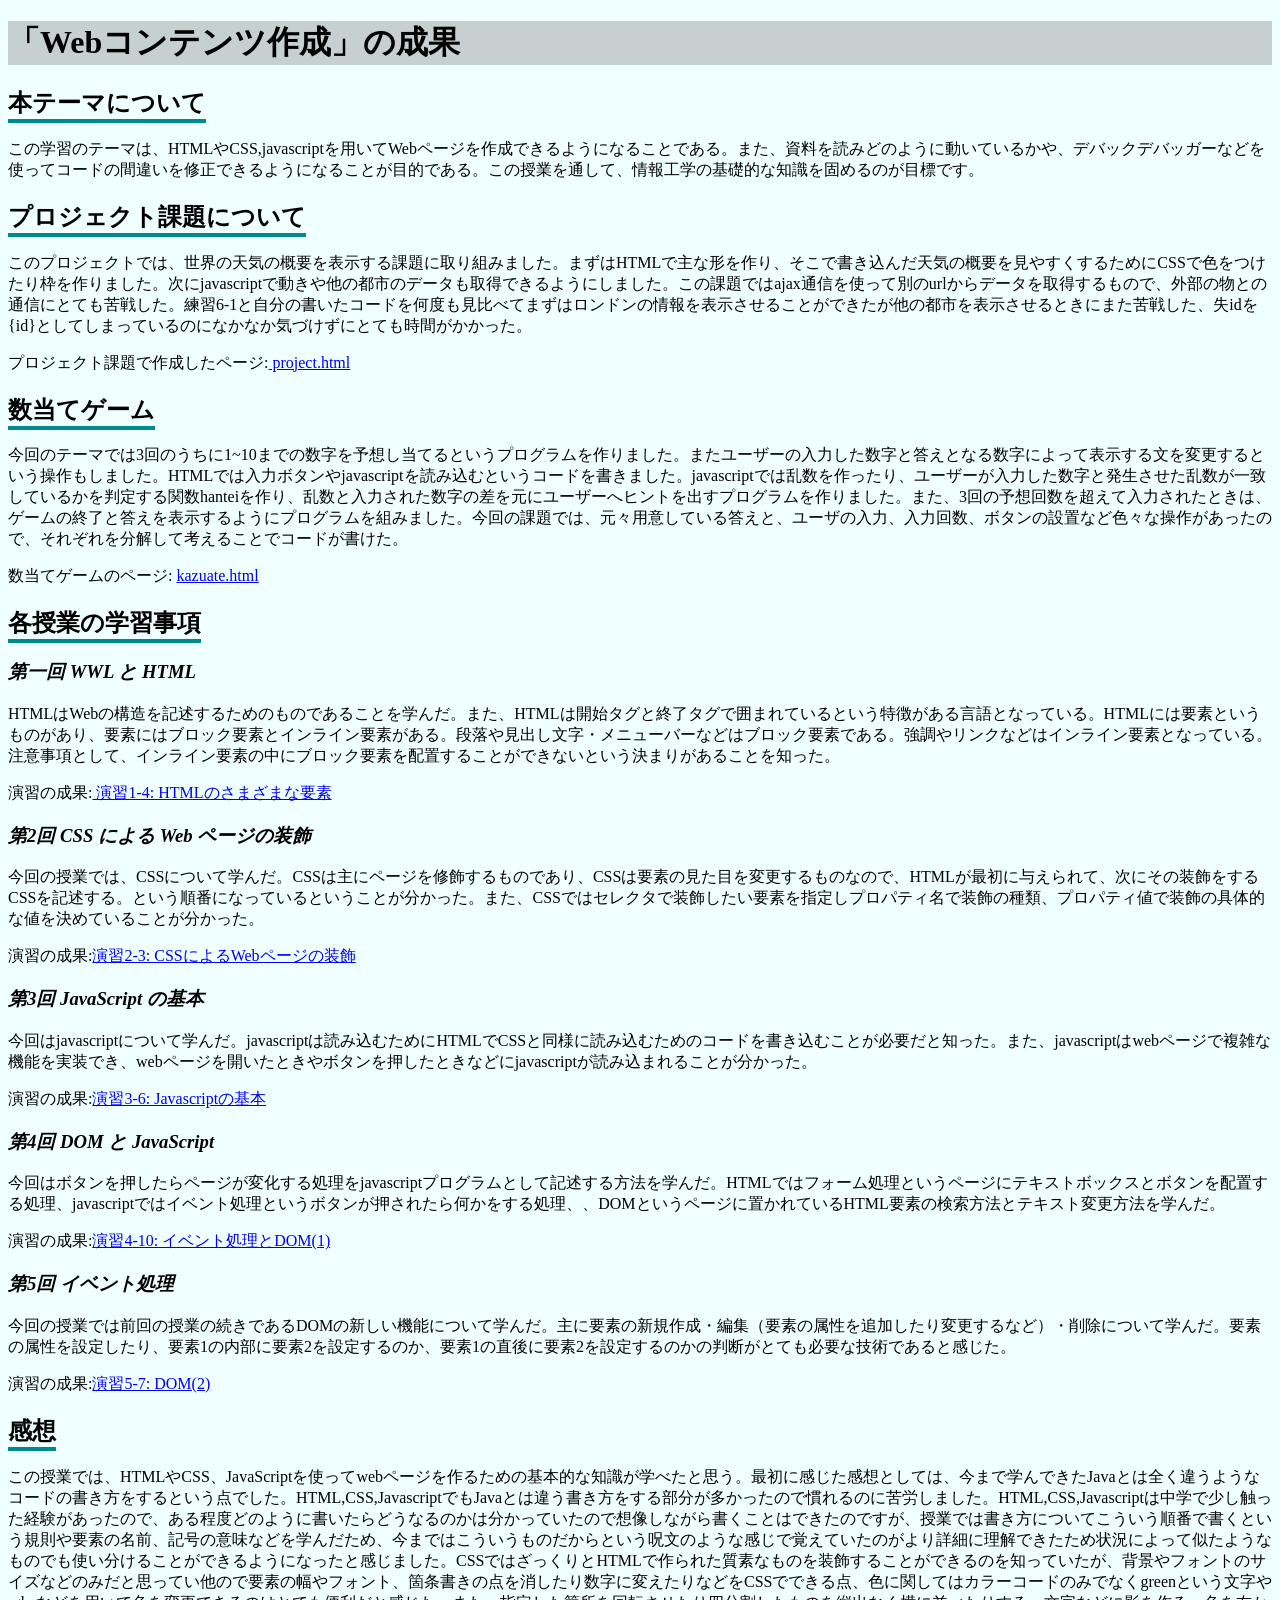
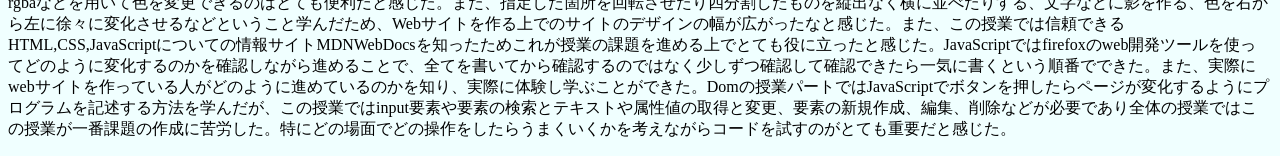
<file: index.html>
<!DOCTYPE html>
<html>
    <head>
        <meta charset="utf-8">
        <title>My test page</title>
        <link rel="stylesheet" href="style.css">
    </head>
    <body>
        <h1>「Webコンテンツ作成」の成果</h1>

        <h2>本テーマについて</h2>
        <p>この学習のテーマは、HTMLやCSS,javascriptを用いてWebページを作成できるようになることである。また、資料を読みどのように動いているかや、デバックデバッガーなどを使ってコードの間違いを修正できるようになることが目的である。この授業を通して、情報工学の基礎的な知識を固めるのが目標です。</p>

        <h2>プロジェクト課題について</h2>
        <p>このプロジェクトでは、世界の天気の概要を表示する課題に取り組みました。まずはHTMLで主な形を作り、そこで書き込んだ天気の概要を見やすくするためにCSSで色をつけたり枠を作りました。次にjavascriptで動きや他の都市のデータも取得できるようにしました。この課題ではajax通信を使って別のurlからデータを取得するもので、外部の物との通信にとても苦戦した。練習6-1と自分の書いたコードを何度も見比べてまずはロンドンの情報を表示させることができたが他の都市を表示させるときにまた苦戦した、失idを{id}としてしまっているのになかなか気づけずにとても時間がかかった。</p>
        <p>プロジェクト課題で作成したページ:<a href="project.html" target="_blank"> project.html</a></p>

        <h2>数当てゲーム</h2>
        <p>今回のテーマでは3回のうちに1~10までの数字を予想し当てるというプログラムを作りました。またユーザーの入力した数字と答えとなる数字によって表示する文を変更するという操作もしました。HTMLでは入力ボタンやjavascriptを読み込むというコードを書きました。javascriptでは乱数を作ったり、ユーザーが入力した数字と発生させた乱数が一致しているかを判定する関数hanteiを作り、乱数と入力された数字の差を元にユーザーへヒントを出すプログラムを作りました。また、3回の予想回数を超えて入力されたときは、ゲームの終了と答えを表示するようにプログラムを組みました。今回の課題では、元々用意している答えと、ユーザの入力、入力回数、ボタンの設置など色々な操作があったので、それぞれを分解して考えることでコードが書けた。</p>
        <p>数当てゲームのページ: <a href="kazuate.html" target="_blank">kazuate.html</a></p>

        <h2>各授業の学習事項</h2>
        <h3>第一回 WWL と HTML</h3>
        <p>HTMLはWebの構造を記述するためのものであることを学んだ。また、HTMLは開始タグと終了タグで囲まれているという特徴がある言語となっている。HTMLには要素というものがあり、要素にはブロック要素とインライン要素がある。段落や見出し文字・メニューバーなどはブロック要素である。強調やリンクなどはインライン要素となっている。注意事項として、インライン要素の中にブロック要素を配置することができないという決まりがあることを知った。</p>
        <p>演習の成果:<a href="practice-html/elements.html" target="_blank"> 演習1-4: HTMLのさまざまな要素</a></p>

        <h3>第2回 CSS による Web ページの装飾</h3>
        <p>今回の授業では、CSSについて学んだ。CSSは主にページを修飾するものであり、CSSは要素の見た目を変更するものなので、HTMLが最初に与えられて、次にその装飾をするCSSを記述する。という順番になっているということが分かった。また、CSSではセレクタで装飾したい要素を指定しプロパティ名で装飾の種類、プロパティ値で装飾の具体的な値を決めていることが分かった。</p>
        <p>演習の成果:<a href="practice-css/browser-intro.html" target="_blank">演習2-3: CSSによるWebページの装飾</a></p>

        <h3>第3回 JavaScript の基本</h3>
        <p>今回はjavascriptについて学んだ。javascriptは読み込むためにHTMLでCSSと同様に読み込むためのコードを書き込むことが必要だと知った。また、javascriptはwebページで複雑な機能を実装でき、webページを開いたときやボタンを押したときなどにjavascriptが読み込まれることが分かった。
        </p>
        <p>演習の成果:<a href="practice-js/obj-practice.html" target="_blank">演習3-6: Javascriptの基本</a></p>

        <h3>第4回 DOM と JavaScript</h3>
        <p>今回はボタンを押したらページが変化する処理をjavascriptプログラムとして記述する方法を学んだ。HTMLではフォーム処理というページにテキストボックスとボタンを配置する処理、javascriptではイベント処理というボタンが押されたら何かをする処理、、DOMというページに置かれているHTML要素の検索方法とテキスト変更方法を学んだ。</p>
        <p>演習の成果:<a href="practice-eventdom/tashizan.html" target="_blank">演習4-10: イベント処理とDOM(1)</a></p>
        <h3>第5回 イベント処理</h3>
        <p>今回の授業では前回の授業の続きであるDOMの新しい機能について学んだ。主に要素の新規作成・編集（要素の属性を追加したり変更するなど）・削除について学んだ。要素の属性を設定したり、要素1の内部に要素2を設定するのか、要素1の直後に要素2を設定するのかの判断がとても必要な技術であると感じた。</p>
        <p>演習の成果:<a href="practice-dom2/dom2-exercise.html" target="_blank">演習5-7: DOM(2)</a></p>
        

        <h2>感想</h2>
        <p>この授業では、HTMLやCSS、JavaScriptを使ってwebページを作るための基本的な知識が学べたと思う。最初に感じた感想としては、今まで学んできたJavaとは全く違うようなコードの書き方をするという点でした。HTML,CSS,JavascriptでもJavaとは違う書き方をする部分が多かったので慣れるのに苦労しました。HTML,CSS,Javascriptは中学で少し触った経験があったので、ある程度どのように書いたらどうなるのかは分かっていたので想像しながら書くことはできたのですが、授業では書き方についてこういう順番で書くという規則や要素の名前、記号の意味などを学んだため、今まではこういうものだからという呪文のような感じで覚えていたのがより詳細に理解できたため状況によって似たようなものでも使い分けることができるようになったと感じました。CSSではざっくりとHTMLで作られた質素なものを装飾することができるのを知っていたが、背景やフォントのサイズなどのみだと思ってい他ので要素の幅やフォント、箇条書きの点を消したり数字に変えたりなどをCSSでできる点、色に関してはカラーコードのみでなくgreenという文字やrgbaなどを用いて色を変更できるのはとても便利だと感じた。また、指定した箇所を回転させたり四分割したものを縦出なく横に並べたりする、文字などに影を作る、色を右から左に徐々に変化させるなどということ学んだため、Webサイトを作る上でのサイトのデザインの幅が広がったなと感じた。また、この授業では信頼できるHTML,CSS,JavaScriptについての情報サイトMDNWebDocsを知ったためこれが授業の課題を進める上でとても役に立ったと感じた。JavaScriptではfirefoxのweb開発ツールを使ってどのように変化するのかを確認しながら進めることで、全てを書いてから確認するのではなく少しずつ確認して確認できたら一気に書くという順番でできた。また、実際にwebサイトを作っている人がどのように進めているのかを知り、実際に体験し学ぶことができた。Domの授業パートではJavaScriptでボタンを押したらページが変化するようにプログラムを記述する方法を学んだが、この授業ではinput要素や要素の検索とテキストや属性値の取得と変更、要素の新規作成、編集、削除などが必要であり全体の授業ではこの授業が一番課題の作成に苦労した。特にどの場面でどの操作をしたらうまくいくかを考えながらコードを試すのがとても重要だと感じた。</p>
    </body>
</html>
</file>
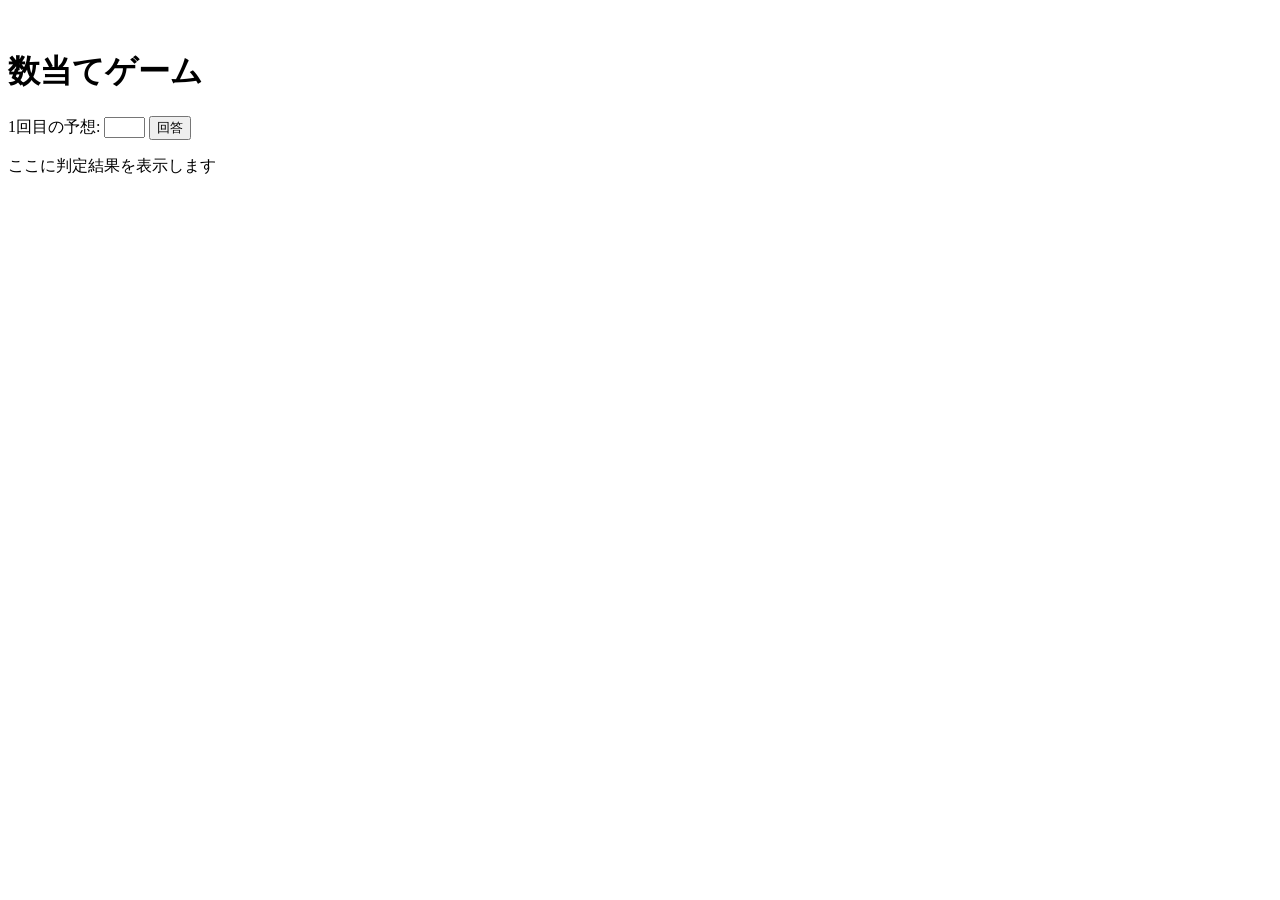
<file: kazuate.html>
<!-- 課題4-1: 数当てゲーム -->

<!DOCTYPE html>
<html>
  <head>
    <meta charset="utf-8">
    <title>数当てゲーム</title>
    <script src="kazuate.js" defer></script>
  </head>

　　<body>
    <h1>数当てゲーム</h1>
    <p>
        <span id="kaisu"></span>回目の予想: 
        <!-- ここにテキストボックスとボタンを設置 -->
        <input type="text" name="predict" id="predict" size="3">
        <button id="submit">回答</button>
    </p>
    <p id="result">ここに判定結果を表示します</p>
    </body>
</html>
</file>
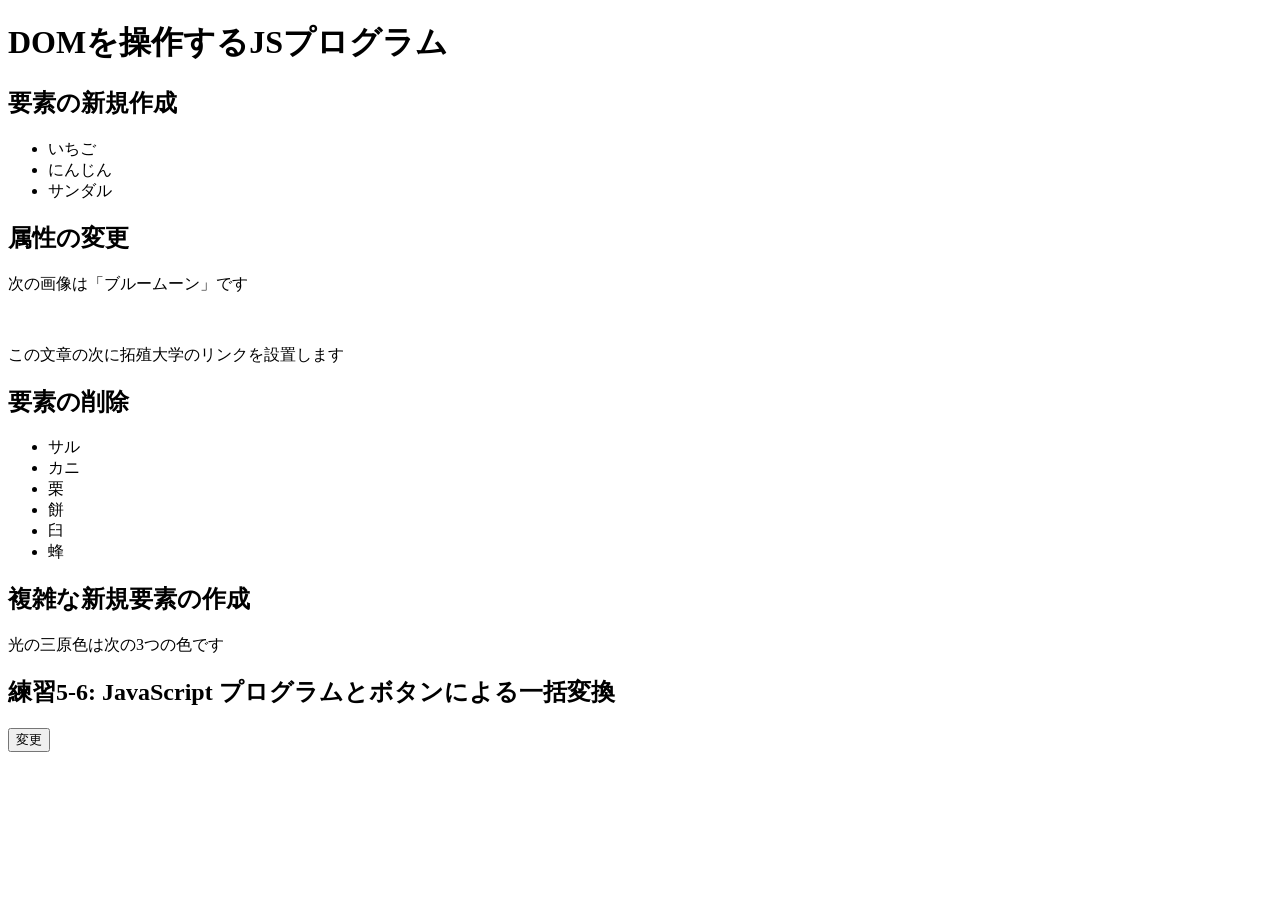
<file: practice-dom2/dom2-intro.html>
<!DOCTYPE html>
<html>
  <head>
    <title>DOMを操作するJSプログラム</title>

	<script src="dom2-intro.js" defer></script>
  </head>

  <body>
	  <h1>DOMを操作するJSプログラム</h1>

	  <h2>要素の新規作成</h2>
	  <ul id="kazoeuta">
		<li>いちご</li>
		<li>にんじん</li>
		<li>サンダル</li>
	  </ul>

	  <h2>属性の変更</h2>
	  <p>次の画像は「ブルームーン」です</p>
	  <img id="bluemoon">

	  <p id="takudai">この文章の次に拓殖大学のリンクを設置します</p>


	  <h2>要素の削除</h2>
	  <ul id="kassen">
		  <li>サル</li>
		  <li>カニ</li>
		  <li>栗</li>
		  <li id="mochi">餅</li>
		  <li>臼</li>
		  <li>蜂</li>
	  </ul>

	  <h2 id="fukuzatu">複雑な新規要素の作成</h2>
	  <p id="primary">光の三原色は次の3つの色です</p>

	  <h2>練習5-6: JavaScript プログラムとボタンによる一括変換</h2>
	  <button id="henkou">変更</button>

  </body>
</html>
</file>
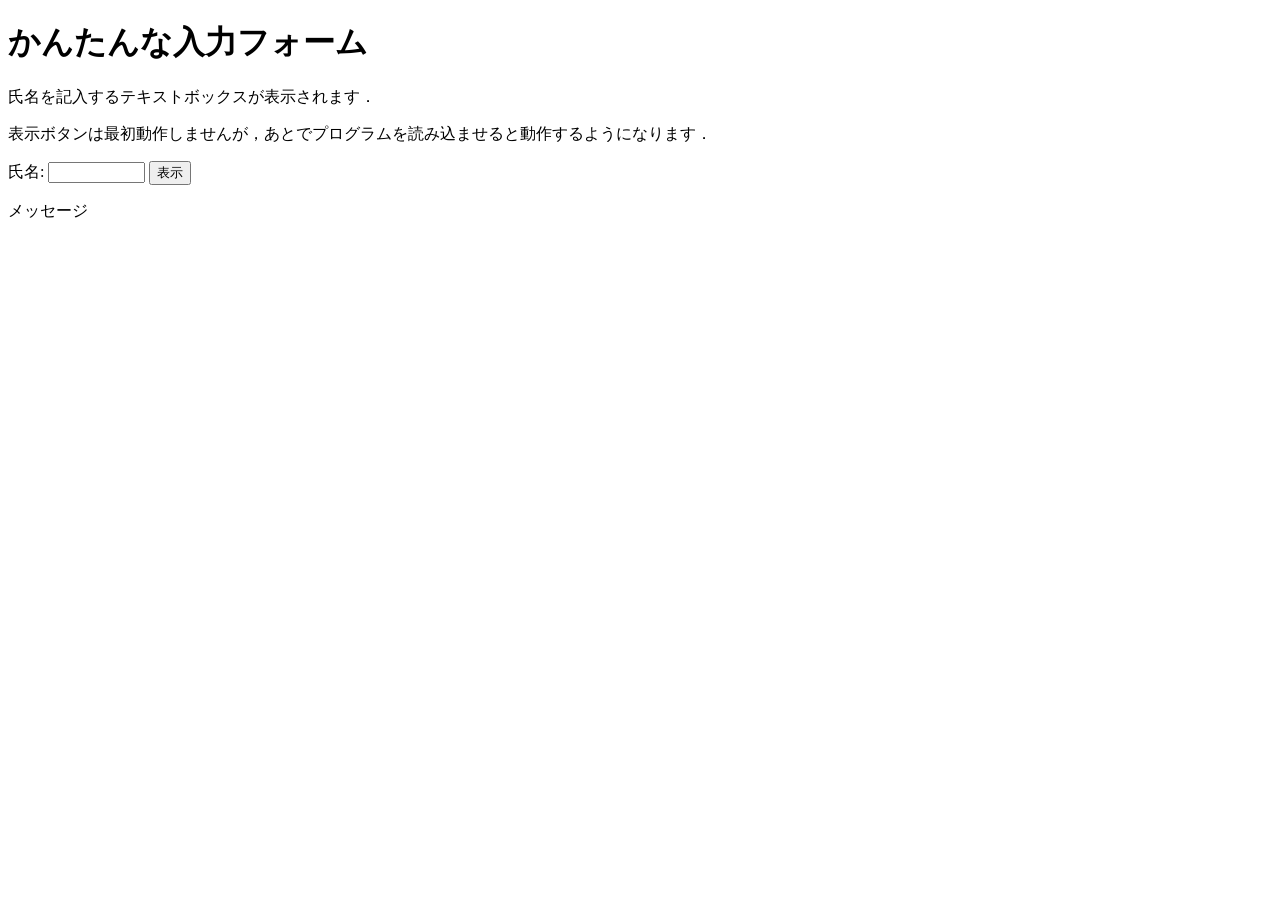
<file: practice-eventdom/input-demo.html>
<!DOCTYPE html>
<html>
  <head>
    <title>かんたんな入力フォーム</title>
    <script src="input-demo.js" defer></script>
  </head>

  <body>
    <h1>かんたんな入力フォーム</h1>
	<p>氏名を記入するテキストボックスが表示されます．</p>
	<p>表示ボタンは最初動作しませんが，あとでプログラムを読み込ませると動作するようになります．</p>
	<label for="shimei">氏名: </label>
	<input type="text" name="shimei" size="10" id="shimei">
	<button id="print">表示</button>
	<p id="message">メッセージ</p>
  </body>
</html>
</file>
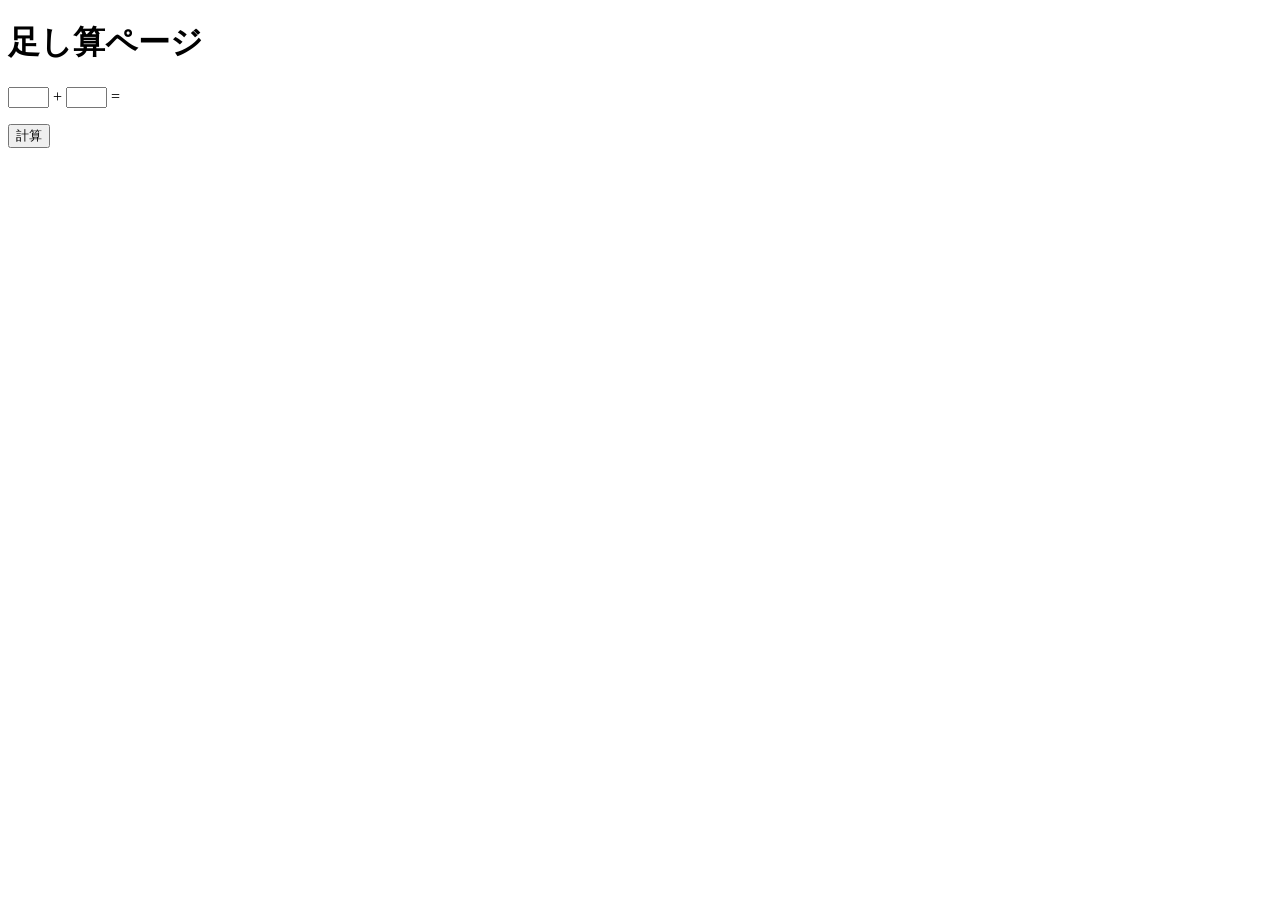
<file: practice-eventdom/tashizan.html>
<!DOCTYPE html>
<html>
  <head>
    <title>足し算ページ</title>
	<script src="tashizan.js" defer></script>
  </head>

  <body>
    <h1>足し算ページ</h1>
	<p>
	<input type="text" name="left" id="left" size="3">
	+
	<input type="text" name="right" id="right" size="3">
	=
	<span id="answer"></span>
	</p>
	<button id="calc">計算</button>
  </body>
</html>
</file>
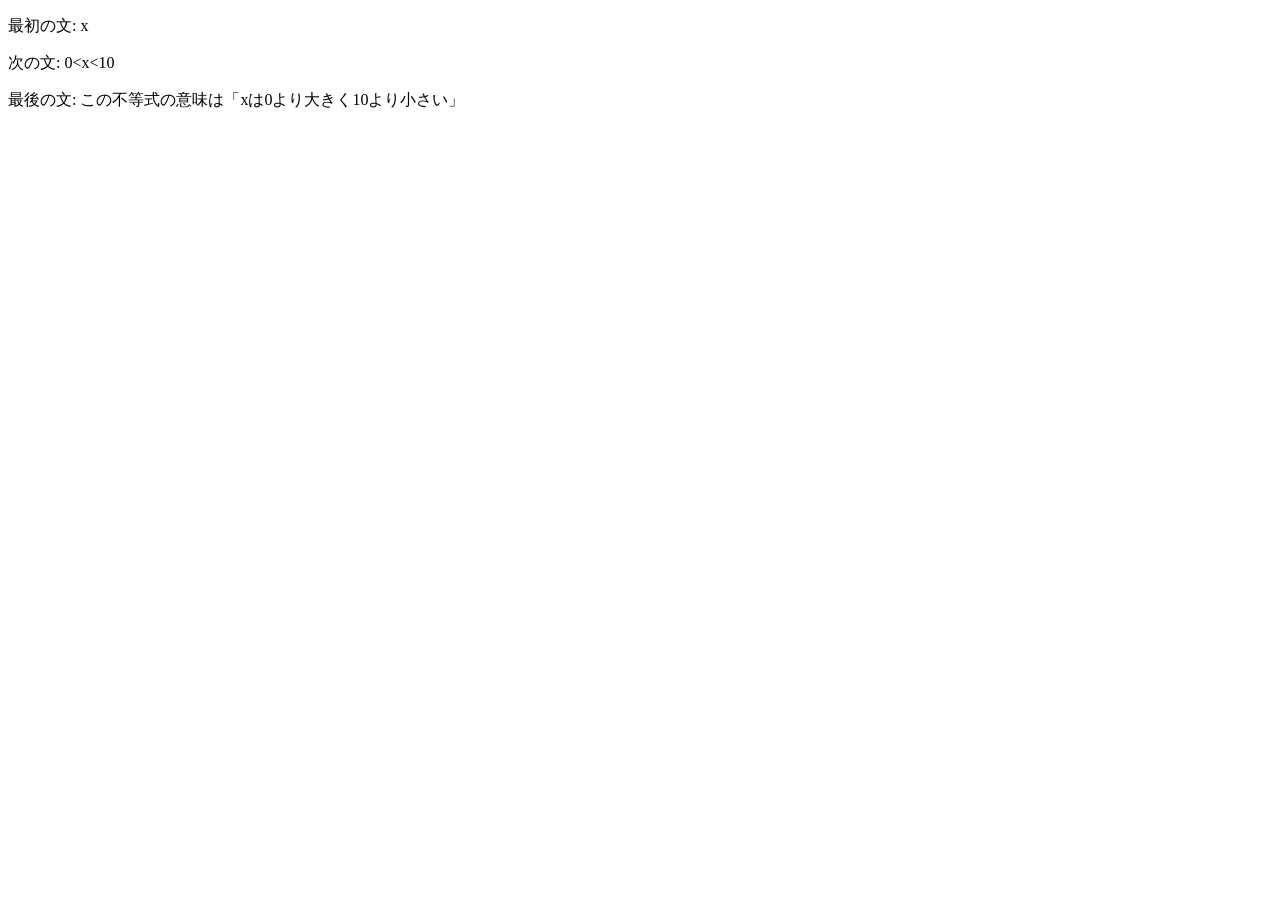
<file: practice-html/structure.html>
<!DOCTYPE html>
<html>
   <head>
      <meta charset="utf-8">
      <title>演習1-3</title>
      <p>最初の文: x </p>
      <p>次の文: 0&lt;x&lt;10</p>
      <p>最後の文: この不等式の意味は「xは0より大きく10より小さい」</p>
      
      <!--
         <p>これは不要な文章です．</p>
      -->

   </head>

</html>
</file>
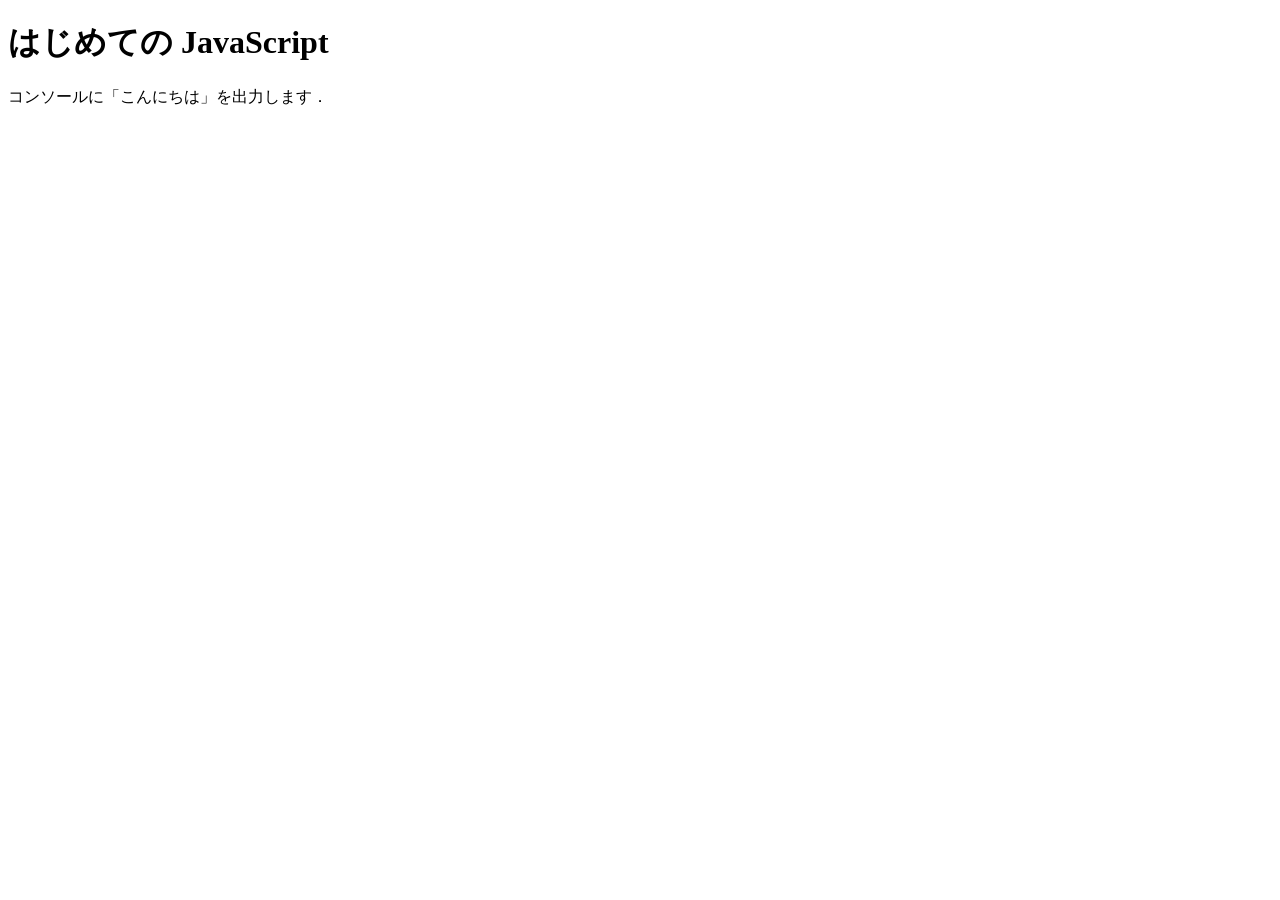
<file: practice-js/jsintro.html>
<!DOCTYPE html>
<html>
  <head>
    <meta charset="utf-8">
    <title>はじめての JavaScript</title>

    <script src="hello.js" defer></script>
  </head>

  <body>
    <h1>はじめての JavaScript</h1>

    <p>コンソールに「こんにちは」を出力します．</p>
  </body>
</html>
</file>
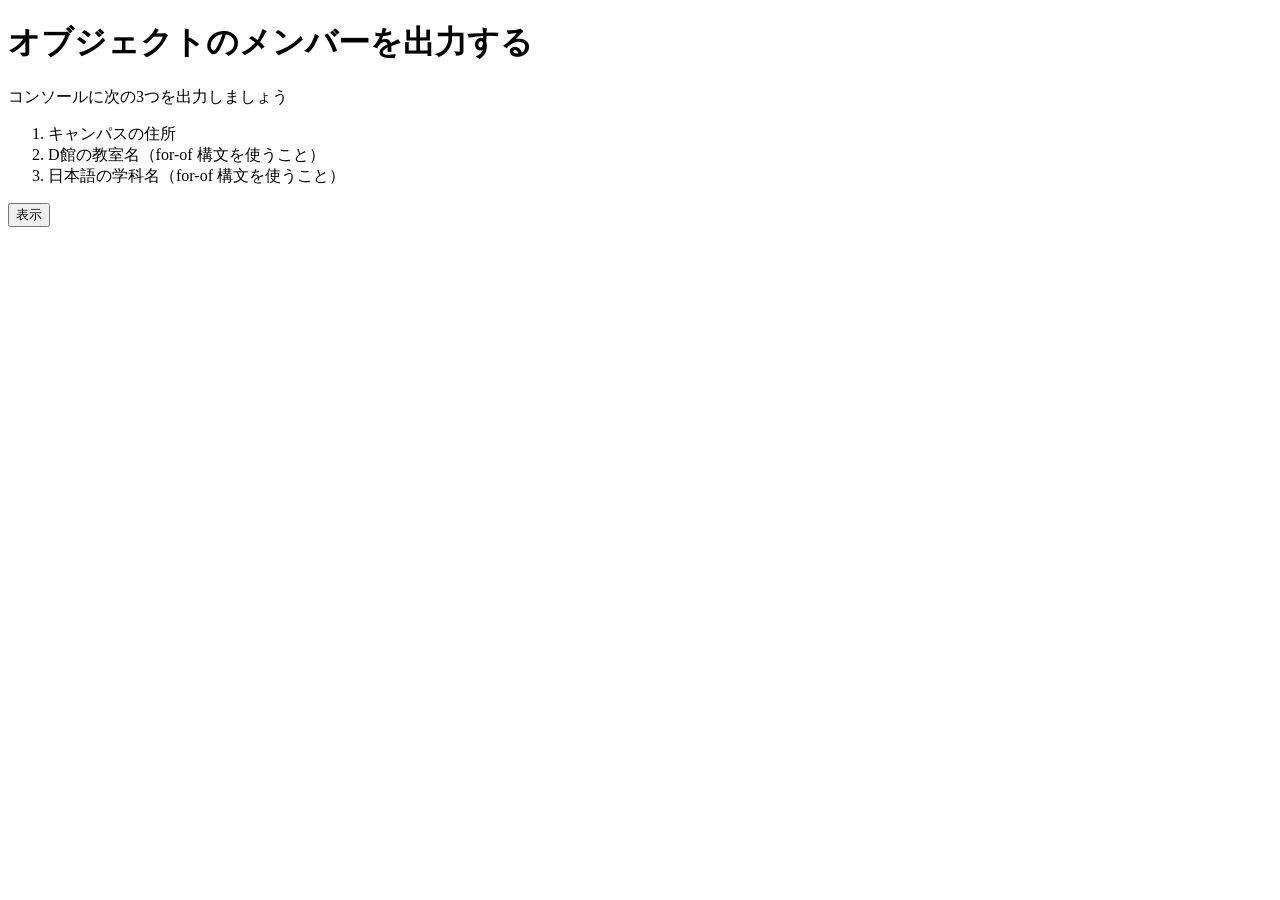
<file: practice-js/obj-practice.html>
<!DOCTYPE html>
<html>
  <head>
    <meta charset="utf-8">
    <title>JavaScript のオブジェクト</title>
	<script src="obj-practice.js" defer></script>
  </head>

  <body>
    <h1>オブジェクトのメンバーを出力する</h1>

    <p>コンソールに次の3つを出力しましょう</p>
	<ol>
		<li>キャンパスの住所</li>
		<li>D館の教室名（for-of 構文を使うこと）</li>
		<li>日本語の学科名（for-of 構文を使うこと）</li>
	</ol>
  <button id="show">表示</button>
  </body>
</html>
</file>
<file: style.css>
body{
    background-color:azure;
}

a{
    color:blue;;
}

a:visited{
    color:slateblue;
    text-decoration:none;
}

a:hover{
    color:lightseagreen;
}

h1{
    background-color: #615e5e4a;
}

h2{
    text-decoration:darkcyan 3.5px underline;
    text-underline-offset:8px;
}

h3{
    font-style:italic;
}
</file>
